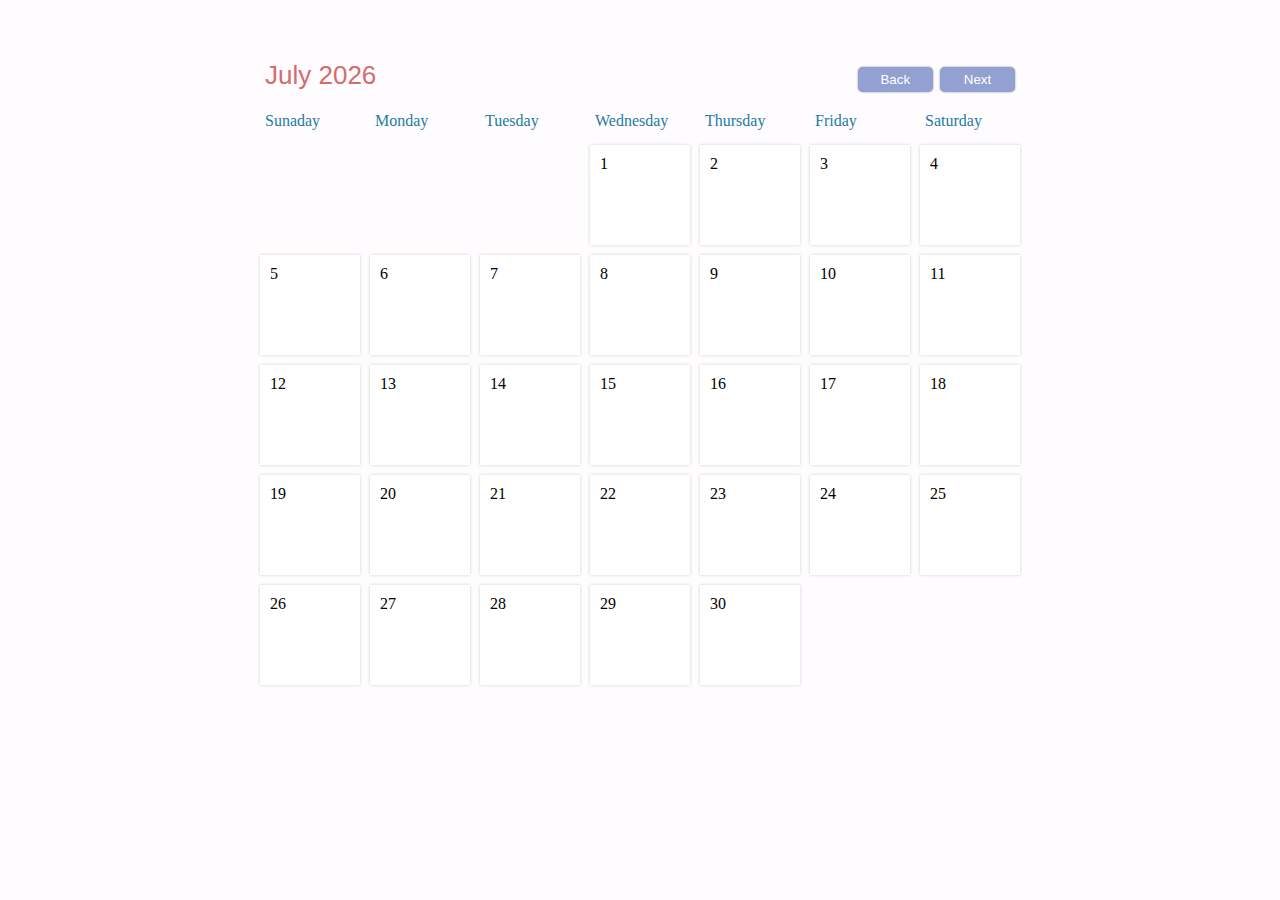
<file: calander/index.html>
<!DOCTYPE html>
<html lang="en">

<head>
    <meta charset="UTF-8">
    <meta http-equiv="X-UA-Compatible" content="IE=edge">
    <meta name="viewport" content="width=device-width, initial-scale=1.0">
    <title>Calendar App Vanilla JS</title>
    <link rel="stylesheet" href="./style.css">
</head>

<body>
    <div id="container">
        <div id="header">
            <div id="monthDisplay"></div>
            <div>
                <button id="backButton">Back</button>
                <button id="nextButton">Next</button>
            </div>
        </div>
        <div id="weekdays">
            <div>Sunaday</div>
            <div>Monday</div>
            <div>Tuesday</div>
            <div>Wednesday</div>
            <div>Thursday</div>
            <div>Friday</div>
            <div>Saturday</div>
        </div>
        <div id="calendar"></div>
    </div>

    <div id="newEventModal">
        <h2>New Event</h2>
        <input id="eventTitleInput" placeholder="Event Title" />
        <button id="saveButton">Save</button>
        <button id="cancelButton">Cancel</button>
    </div>

    <div id="deleteEventModal">
        <h2>Event</h2>
        <p id="eventText"></p>
        <button id="deleteButton">Delete</button>
        <button id="closeButton">Close</button>
    </div>

    <div id="modalBackDrop"></div>
    <script src="./script.js"></script>
</body>

</html>
</file>
<file: calander/style.css>
body {
    display: flex;
    margin-top: 50px;
    justify-content: center;
    background-color: #FFFCFF;
  }
  button {
    width: 75px;
    cursor: pointer;
    box-shadow: 0px 0px 2px gray;
    border: none;
    outline: none;
    padding: 5px;
    border-radius: 5px;
    color: white;
  }
  
  #header {
    padding: 10px;
    color: #d36c6c;
    font-size: 26px;
    font-family: sans-serif;
    display: flex;
    justify-content: space-between;
  }
  #header button {
    background-color:#92a1d1;
  }
  #container {
    width: 770px;
  }
  #weekdays {
    width: 100%;
    display: flex;
    color: #247BA0;
  }
  #weekdays div {
    width: 100px;
    padding: 10px;
  }
  #calendar {
    width: 100%;
    margin: auto;
    display: flex;
    flex-wrap: wrap;
  }
  .day {
    width: 100px;
    padding: 10px;
    height: 100px;
    cursor: pointer;
    box-sizing: border-box;
    background-color: white;
    margin: 5px;
    box-shadow: 0px 0px 3px #CBD4C2;
    display: flex;
    flex-direction: column;
    justify-content: space-between;
  }
  .day:hover {
    background-color: #e8faed;
  }
  
  .day + #currentDay {
    background-color:#e8f4fa;
  }
  .event {
    font-size: 10px;
    padding: 3px;
    background-color: #58bae4;
    color: white;
    border-radius: 5px;
    max-height: 55px;
    overflow: hidden;
  }
  .padding {
    cursor: default !important;
    background-color: #FFFCFF !important;
    box-shadow: none !important;
  }
  #newEventModal, #deleteEventModal {
    display: none;
    z-index: 20;
    padding: 25px;
    background-color: #e8f4fa;
    box-shadow: 0px 0px 3px black;
    border-radius: 5px;
    width: 350px;
    top: 100px;
    left: calc(50% - 175px);
    position: absolute;
    font-family: sans-serif;
  }
  #eventTitleInput {
    padding: 10px;
    width: 100%;
    box-sizing: border-box;
    margin-bottom: 25px;
    border-radius: 3px;
    outline: none;
    border: none;
    box-shadow: 0px 0px 3px gray;
  }
  #eventTitleInput.error {
    border: 2px solid red;
  }
  #cancelButton, #deleteButton {
    background-color: #d36c6c;
  }
  #saveButton, #closeButton {
    background-color: #92a1d1;
  }
  #eventText {
    font-size: 14px;
  }
  #modalBackDrop {
    display: none;
    top: 0px;
    left: 0px;
    z-index: 10;
    width: 100vw;
    height: 100vh;
    position: absolute;
    background-color: rgba(0,0,0,0.8);
  }
</file>
